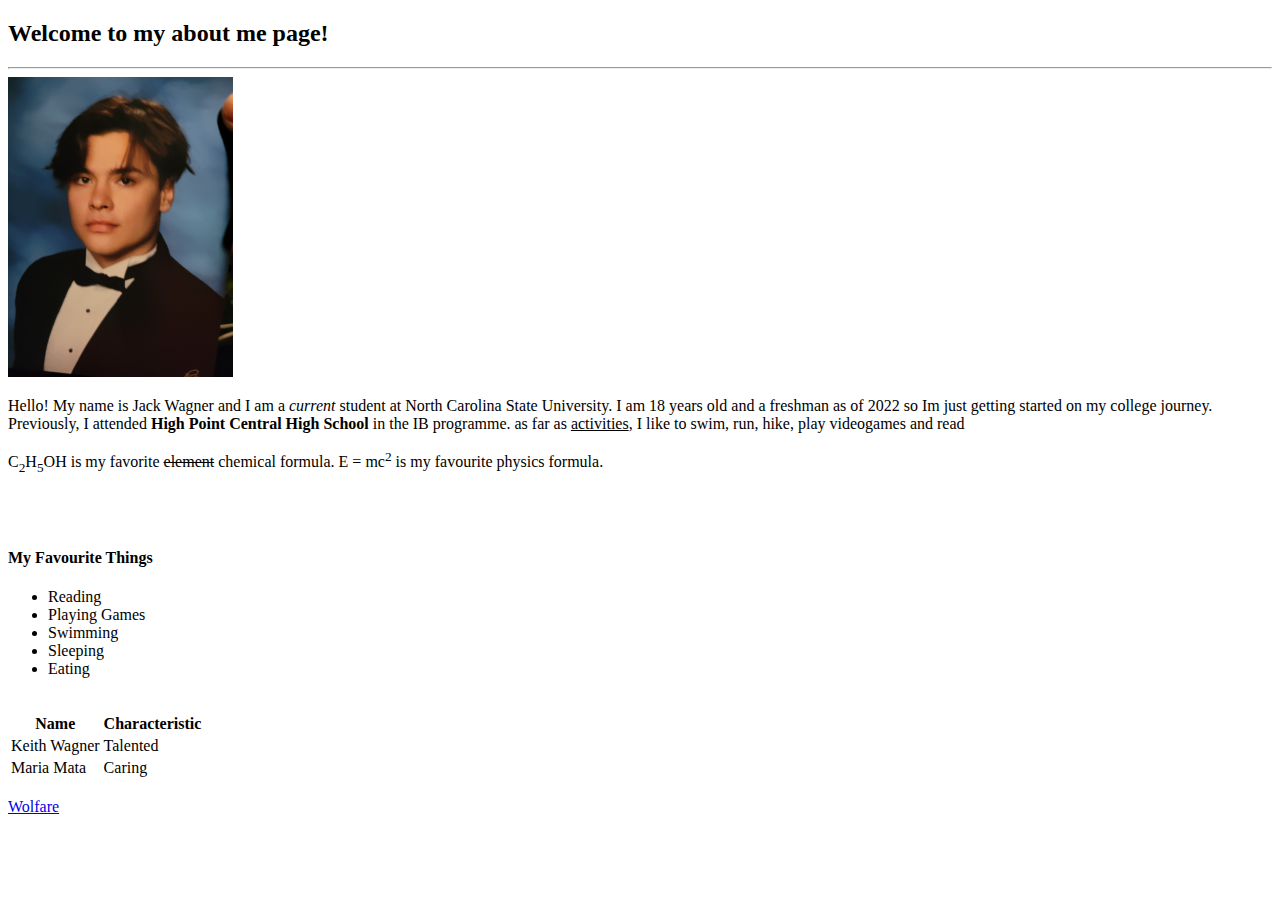
<file: webpagesGL.html>
<!DOCTYPE html>
    <!--
      -Name: Jack Wagner
      -UnityID: 200397994
      -Date: 04/15/2022
      -Assignment: Webpages GL
      -Description: Guided lab assignment, about me page
      -->
    <html xmlns="http://www.w3.org/1999/xhtml">
    <head>
        <meta charset="UTF-8" />
        <link href="webpagesGL.css" rel="stylesheet" type="text/css" />
        <title>About Jack Wagner</title>
    </head>
    
    <body style="background-color":#d9d9d9>
    <!-- Header for about me page -->

    <h2>Welcome to my about me page!</h2>   
	<hr />
	<img src="photo_of_me.jpg" alt="A picture of Bryan" id="photo-resize">
	<p>		Hello! My name is Jack Wagner and I am a <em>current</em> student at North Carolina State University. 
	I am 18 years old and a freshman as of 2022 so Im just getting started on my college journey. Previously, 
	I attended <strong>High Point Central High School</strong> in the IB programme. as far as <ins>activities</ins>, 
	I like to swim, run, hike, play videogames and read</p>
	<p>C<sub>2</sub>H<sub>5</sub>OH is my favorite <del>element</del> chemical formula. E = mc<sup>2</sup> is my favourite physics formula.</p>
	<br />
	<br />
	<h4>My Favourite Things</h4>
	<ul>
		<li>Reading</li>
		<li>Playing Games</li>
		<li>Swimming</li>
		<li>Sleeping</li>
		<li>Eating</li>
	</ul>
	<br />
	<table class="table-border">
		<tr> <th>Name</th> <th>Characteristic</th> </tr>
		<tr> <td>Keith Wagner</td> <td>Talented</td> </tr>
		<tr> <td>Maria Mata</td> <td>Caring</td> </tr>
	</table>
	<br />
	<a href="http://wolfware.ncsu.edu" target="_blank">Wolfare</a>
    </body>
    
</html>
</file>
<file: webpagesGL.css>
/*
 *Name: [First Last]
 *UnityID: [unityID]
 *Date: [Date Completed]
 *Assignment: [Assignment Name]
 *Description: [Assignment Description]
 */
 
p {
    font-family:Times;
	font-size:16px;
	color:#000000;
}

.table-border {
    border: 1px;
	color:#000000
}

#photo-resize {
    max-width:250px;
	max-height:300px;
}
</file>
